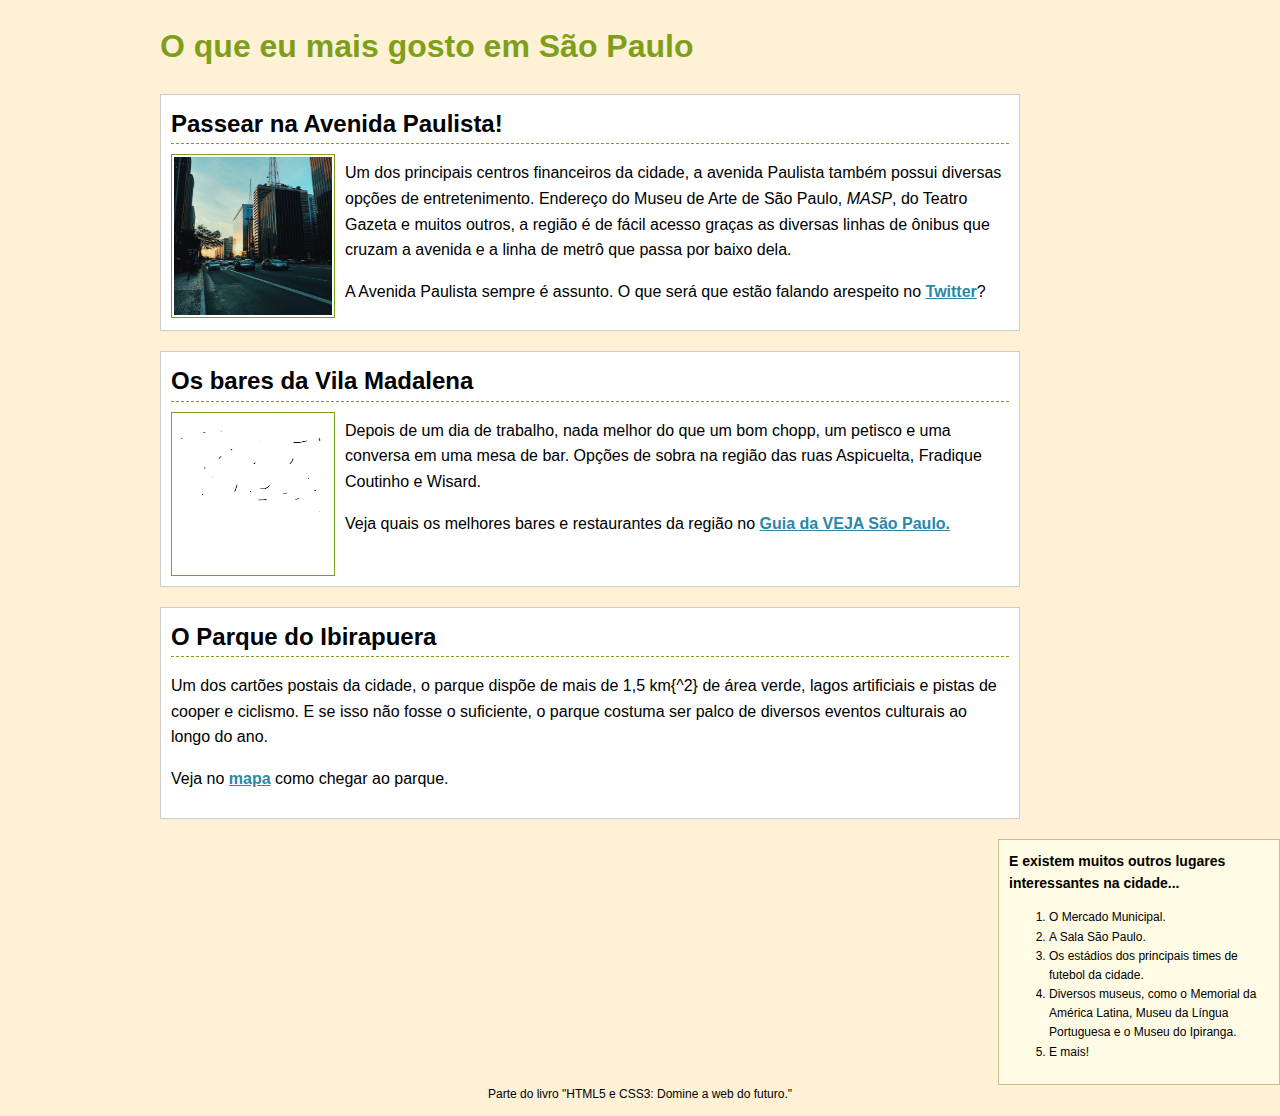
<file: index.html>
<!doctype html>
<html lang='pt-BR'>
<head>
  <meta charset="UTF-8">
  <title>O que eu mais gosto em São Paulo</title>
  <link rel="stylesheet" href="normalize.css">
  <link rel="stylesheet" href="estilo.css">
  <script src="prefixfree.min.js"></script>
</head>
<body>
  <div class="container">
    
    <h1><a href="">O que eu mais gosto em São Paulo</a></a></h1>
    <div class="places">
      <article>
        <h2>Passear na Avenida Paulista!</h2>
        <img src='images/paulista.jpg' width="158px" height="158px" alt="O céu da avenida Paulista, foto por http://www.flickr.com/photos/jairo_abud">
        <p>
          Um dos principais centros financeiros da cidade, a avenida Paulista
          também possui diversas opções de entretenimento. Endereço do Museu
          de Arte de São Paulo, <em>MASP</em>, do Teatro Gazeta e muitos outros,
          a região é de fácil acesso graças as diversas linhas de ônibus que
          cruzam a avenida e a linha de metrô que passa por baixo dela.
        </p>
        <p>A Avenida Paulista sempre é assunto. O que será que estão falando arespeito no 
          <a href='https://twitter.com/#!/search/Avenida Paulista' target='_blank'>Twitter</a>?
        </p>
        <div class='clear'></div>
      </article>
      <article>
        <h2>Os bares da Vila Madalena</h2>
        <img src='images/noise.png' width="158px" height="158px" alt="O céu da avenida Paulista">
        <p>
          Depois de um dia de trabalho, nada melhor do que um bom chopp, um
          petisco e uma conversa em uma mesa de bar. Opções de sobra na região
          das ruas Aspicuelta, Fradique Coutinho e Wisard.
        </p>
        <p>
          Veja quais os melhores bares e restaurantes da região no
          <a href='http://vejasp.abril.com.br/busca?chn=bares&qu=&nbh=Pinheiros%20/%20Vila%20Madalena' target='_blank'>
            Guia da VEJA São Paulo.
          </a>
        </p>
        <div class='clear'></div>
      </article>
      <article>
        <h2>O Parque do Ibirapuera</h2>
        <p>
          Um dos cartões postais da cidade, o parque dispõe de mais de 1,5 km{^2}
          de área verde, lagos artificiais e pistas de cooper e ciclismo. E se
          isso não fosse o suficiente, o parque costuma ser palco de diversos
          eventos culturais ao longo do ano.
        </p>
        <p>
          Veja no <a href='http://goo.gl/maps/HoH8' target='_blank'>mapa</a> como chegar ao parque.
        </p>
        <div class='clear'></div>
      </article>
    </div>
  </div>

  <aside>
    <h3>E existem muitos outros lugares interessantes na cidade...</h3>
    <ol>
      <li>O Mercado Municipal.</li>
      <li>A Sala São Paulo.</li>
      <li>Os estádios dos principais times de futebol da cidade.</li>
      <li>Diversos museus, como o Memorial da América Latina, Museu da
        Língua Portuguesa e o Museu do Ipiranga.
      </li>
      <li>E mais!</li>
    </ol>
  </aside>


  <footer class="clear">
    <p>Parte do livro "HTML5 e CSS3: Domine a web do futuro."</p>
  </footer>

  <script src="jquery.min.js"></script>
</body>
</html>
</file>
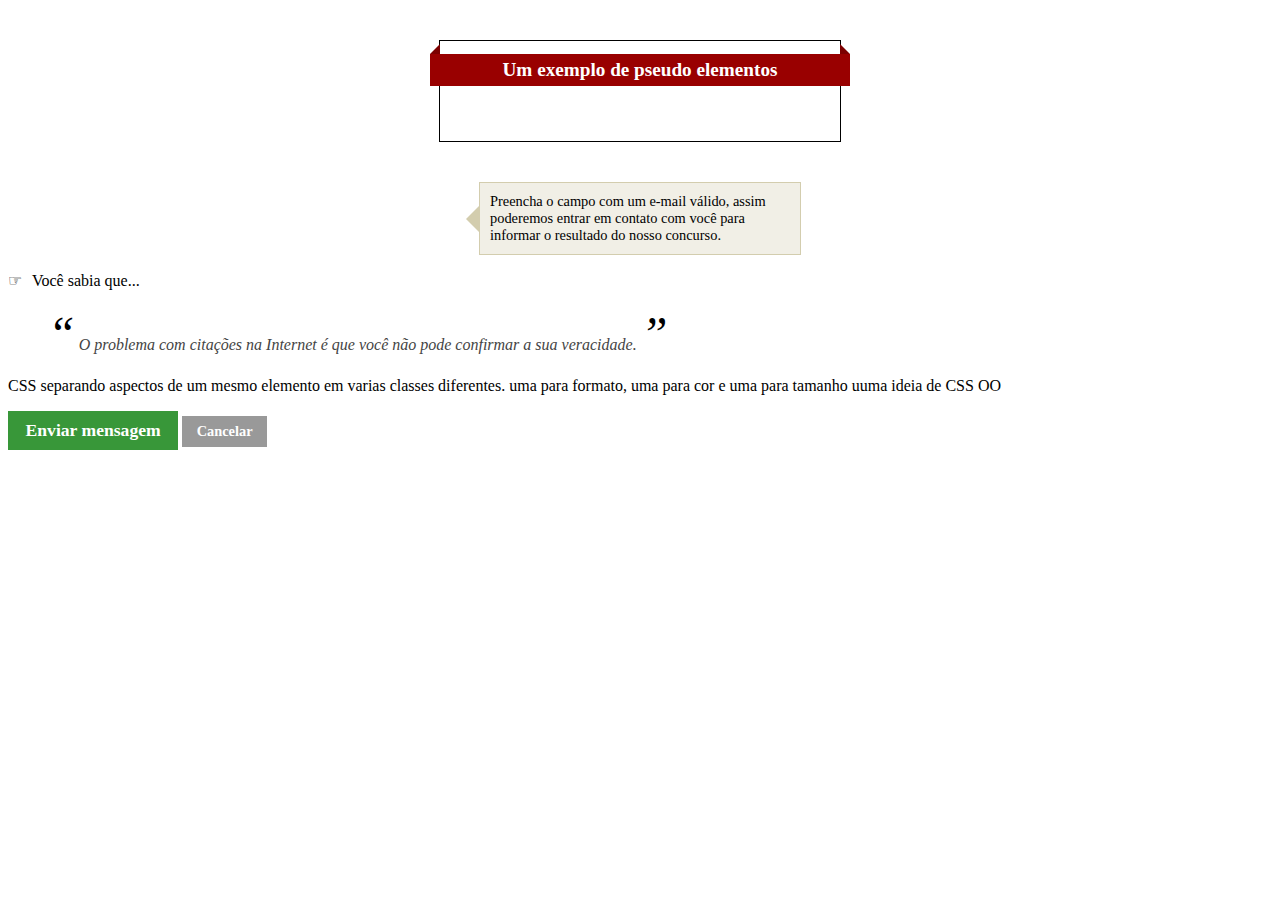
<file: exemplo.html>
<!DOCTYPE html>
<html>
<head>
	<link rel="stylesheet" href="exemplo.css">
	<title>exemplo</title>
</head>
<body>
	<section>
		<h1>Um exemplo de pseudo elementos</h1>
	</section>


	<p class='help'>
		Preencha o campo com um e-mail válido, assim poderemos entrar em
		contato com você para informar o resultado do nosso concurso.
	</p>

	<p class='tip'>Você sabia que...</p>

	<blockquote>
		O problema com citações na Internet é que você não pode
		confirmar a sua veracidade.
	</blockquote>


	<p>
		CSS separando aspectos de um mesmo elemento em varias classes diferentes. uma para formato, 
		uma para cor e uma para tamanho uuma ideia de CSS OO
	</p>
	<a href="#" class='button primary-button  big-button'>Enviar mensagem</a>
	<a href="#" class='button small-button'>Cancelar</a>


</body>
</html>
</file>
<file: estilo.css>
body {
	background: #FFF1D6;
	font-family: "Lucida Grande", "Lucida Sans Unicode", Verdana, sans-serif;
	line-height: 1.6;
}

h1 a {
	color: #7E9F19;
	text-decoration: none;
}
h1 a:hover {
background-color: #7E9F19;
color: #FFF;
}

.container {
	margin: 0 auto;
	width: 960px;
}

article {
	background-color: #FFF;
	border-color: #CCC #999 #999 #CCC;
	border: 1px solid #CCC;
	margin-bottom: 20px;
	padding: 10px;
}
article h2 {
	border-bottom: 1px dashed #7E9F19;
	margin: 0;
}
article a {
	color: #2C88A7;
	font-weight: bold;
}
article img {
	border: 1px solid #7E9F19;
	float: left;
	margin: 10px 10px 0 0;
	padding: 2px;
}

.clear {
	clear: both;
}

footer {
	font-size: 12px;
	text-align: center;
}

aside {
	background-color: #FFFBE4;
	border: 1px solid #C9BC8F;
	float: right;
	padding: 10px;
	width: 260px;
}
aside h3 {
	font-size: 14px;
	margin-top: 0;
}
aside ol {
	font-size: 12px;
}

.places {
float: left;
width: 860px;
}
</file>
<file: exemplo.css>
section {
	border: 1px solid #000;
	height: 100px;
	margin: 40px auto;
	width: 400px;
}
h1 {
	background-color: #990000;
	color: #FFF;
	font-size: 1.2em;
	left: -10px;
	padding: 5px 0;
	position: relative;
	text-align: center;
	width: 420px;
}
h1::before {
	border-color: transparent #7C0000 #7C0000 transparent;
	border-style: solid;
	border-width: 5px;
	content: "";
	left: 0;
	position: absolute;
	top: -10px;
}
h1::after {
	border-color: transparent transparent #7C0000 #7C0000;
	border-style: solid;
	border-width: 5px;
	content: "";
	position: absolute;
	right: 0;
	top: -10px;
}




.help {
	background-color: #F1EFE6;
	border: 1px solid #D3CDAE;
	font-size: 0.9em;
	padding: 10px;
	position: relative;
	width: 300px;
	margin: auto;
}
.help::before {
	border-color: transparent #D3CDAE transparent transparent;
	border-style: solid;
	border-width: 14px;
	content: "";
	left: -28px;
	margin-top: -14px;
	position: absolute;
	top: 50%;
}



.tip::before {  
	content: "\261E";   /* Simbolo unicode*/
	margin-right: 10px;
}


blockquote {
	color: #444;
	font-style: italic;
}
blockquote::before, blockquote::after {
	color: #000;
	font-size: 3em;
}
blockquote::before {
	content: "\201C";
}
blockquote::after {
	content: "\201D";
}


.button {
	background-color: #999999;
	color: white;
	display: inline-block;
	font-weight: bold;
	padding: 0.5em 1em;
	text-decoration: none;
}
.primary-button {
	background-color: #389739;
}
.big-button {
	font-size: 1.1em;
}
.small-button {
	font-size: 0.9em;
}
</file>
